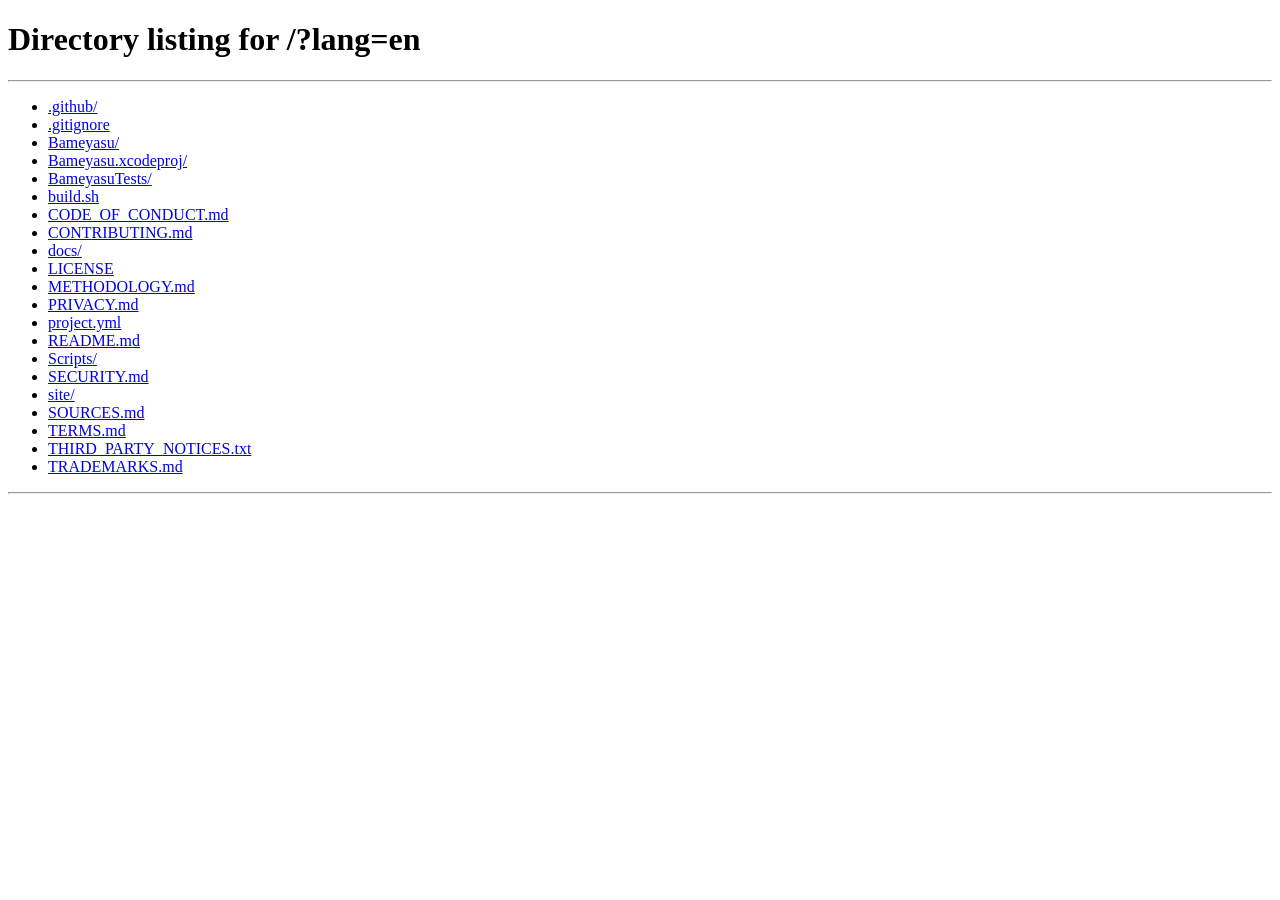
<file: site/en/index.html>
<!DOCTYPE html>
<html lang="en"><head><meta charset="utf-8"><meta name="viewport" content="width=device-width,initial-scale=1"><meta http-equiv="refresh" content="0;url=/?lang=en"><link rel="canonical" href="https://bameyasu.hinoshiba.com/"><title>Bameyasu</title></head><body><p><a href="/?lang=en">Bameyasu</a></p><script>const target = new URL("/?lang=en", location.origin); if (location.hash) target.hash = "en-" + location.hash.slice(1).replace(/^en-/, ""); location.replace(target);</script></body></html>
</file>
